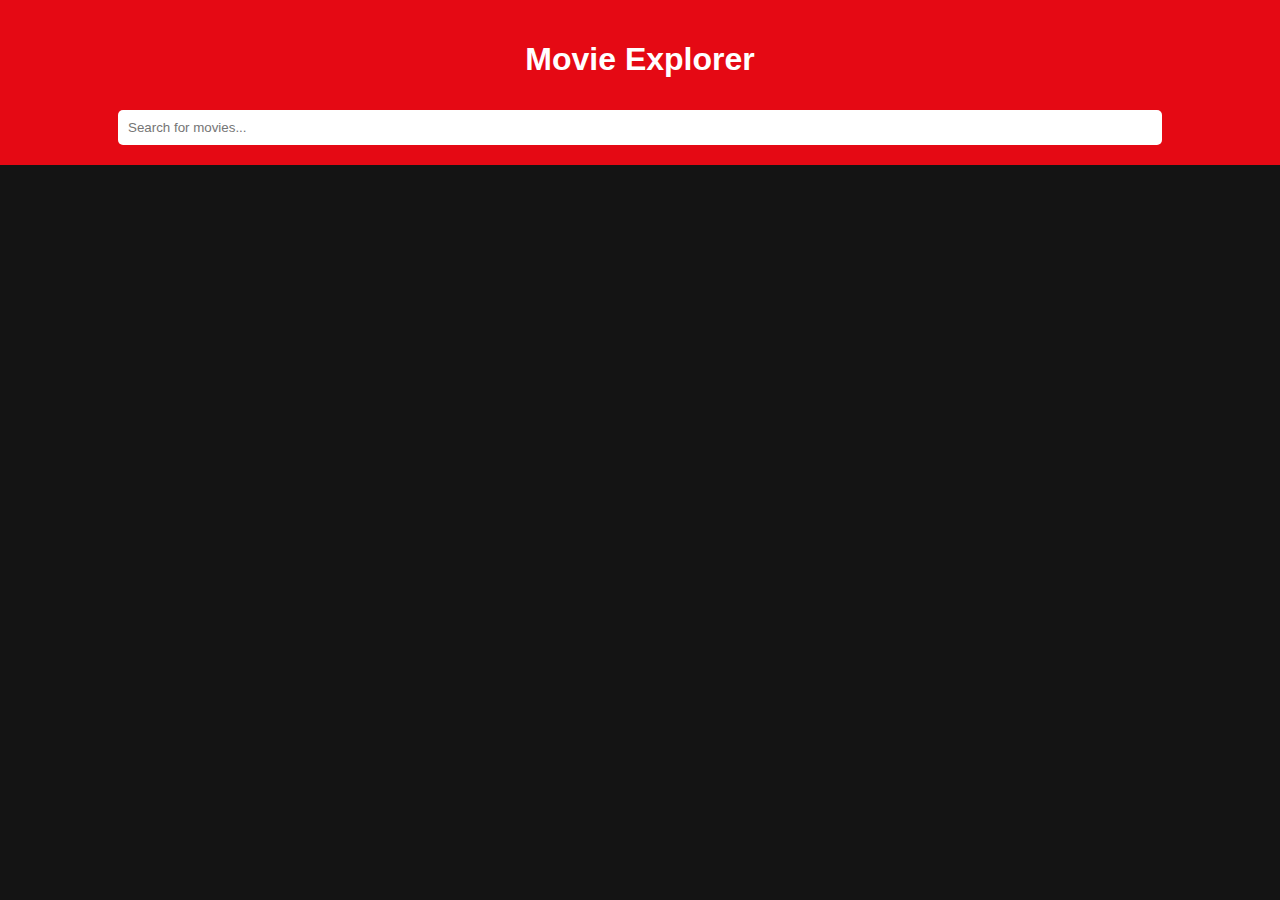
<file: index.html>
<!DOCTYPE html>
<html lang="en">
<head>
    <meta charset="UTF-8">
    <meta name="viewport" content="width=device-width, initial-scale=1.0">
    <title>Movie Explorer</title>
    <link rel="stylesheet" href="styles.css">
</head>
<body>
    <header>
        <h1>Movie Explorer</h1>
        <input type="text" id="search-bar" placeholder="Search for movies...">
    </header>
    <main>
        <section id="movie-list">
            <!-- Movie items will be appended here -->
        </section>
    </main>
    <div id="movie-details" class="modal">
        <div class="modal-content">
            <span class="close-button">&times;</span>
            <h2 id="movie-title"></h2>
            <p id="movie-release-date"></p>
            <p id="movie-genre"></p>
            <p id="movie-cast"></p>
        </div>
    </div>
    <script src="script.js"></script>
</body>
</html>
</file>
<file: styles.css>
body {
    font-family: Arial, sans-serif;
    background-color: #141414;
    color: white;
    margin: 0;
    padding: 0;
    display: flex;
    flex-direction: column;
    align-items: center;
}

header {
    width: 100%;
    background-color: #e50914;
    padding: 20px;
    text-align: center;
}

#search-bar {
    width: 80%;
    padding: 10px;
    margin-top: 10px;
    border: none;
    border-radius: 5px;
}

main {
    padding: 20px;
    display: flex;
    flex-direction: column;
    align-items: center;
}

#movie-list {
    display: flex;
    flex-wrap: wrap;
    gap: 20px;
    justify-content: center;
}

.movie-item {
    background-color: #222;
    padding: 10px;
    border-radius: 5px;
    width: 200px;
    text-align: center;
    cursor: pointer;
}

.movie-item img {
    width: 100%;
    border-radius: 5px;
}

.modal {
    display: none;
    position: fixed;
    z-index: 1;
    left: 0;
    top: 0;
    width: 100%;
    height: 100%;
    overflow: auto;
    background-color: rgba(0, 0, 0, 0.5);
    justify-content: center;
    align-items: center;
}

.modal-content {
    background-color: #222;
    padding: 20px;
    border-radius: 5px;
    width: 80%;
    max-width: 600px;
    text-align: center;
}

.close-button {
    color: white;
    float: right;
    font-size: 28px;
    font-weight: bold;
}

.close-button:hover,
.close-button:focus {
    color: #bbb;
    text-decoration: none;
    cursor: pointer;
}
</file>
